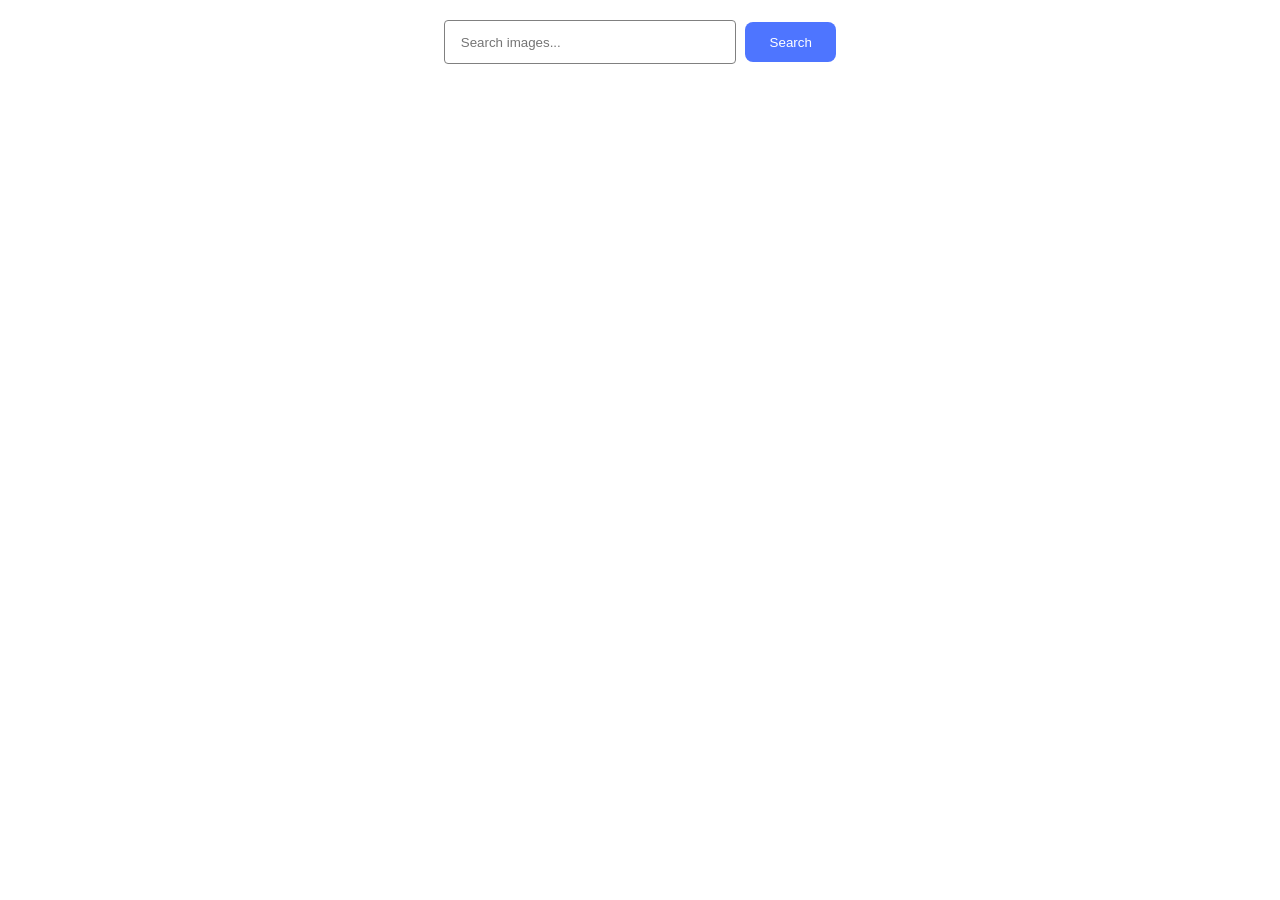
<file: src/index.html>
<!DOCTYPE html>
<html lang="en">
  <head>
    <meta charset="UTF-8" />
    <meta name="viewport" content="width=device-width, initial-scale=1.0" />
    <title>goit-js-hw-11</title>
    <link rel="stylesheet" href="./css/styles.css" />
  </head>
  <body>
    <form class="form">
      <input
        type="text"
        class="text-form"
        name="query"
        placeholder="Search images..."
      />
      <button type="submit" class="button">Search</button>
    </form>

    <ul class="gallery"></ul>

    <div class="loader-item"><span class="loader"></span></div>

    <script src="./main.js" type="module"></script>
  </body>
</html>
</file>
<file: src/css/styles.css>
:root {
  font-family: Inter, Avenir, Helvetica, Arial, sans-serif;
  font-size: 16px;
  line-height: 24px;
  font-weight: 400;

  color: #242424;
  background-color: rgba(255, 255, 255, 0.87);

  font-synthesis: none;
  text-rendering: optimizeLegibility;
  -webkit-font-smoothing: antialiased;
  -moz-osx-font-smoothing: grayscale;
  -webkit-text-size-adjust: 100%;
}

ul {
  margin: 0;
  padding: 0;
  list-style: none;
}

a {
  color: currentColor;
  text-decoration: none;
}

button {
  cursor: pointer;
}

img {
  display: block;
  width: 100%;
  height: 240px;
}

/* стили */

.form {
  margin: 20px auto;
  text-align: center;
}

input {
  border-radius: 4px;
  padding-left: 16px;
  border-radius: 4px;
  border: 1px solid #808080;
  height: 40px;
  width: 272px;
  background-color: #fff;
}
input:active {
  border-color: #4e75ff;
}
input:hover {
  border-color: black;
}

button {
  background-color: #4e75ff;
  margin-left: 5px;
  padding: 8px 16px;
  border: none;
  border-radius: 8px;
  height: 40px;
  width: 91px;
  color: #fff;
}
button:hover {
  background-color: #6c8cff;
}

.gallery {
  text-align: center;
  display: flex;
  flex-wrap: wrap;
  flex-direction: row;
  column-gap: 25px;
  row-gap: 25px;
  padding: 0 10px;
}

.gallery-item {
  border: 1px solid #808080;
  width: 350px;
  height: 300px;
}

.item-text {
  display: flex;
  flex-direction: row;
  margin: 6px 10px;
  gap: 20px;
}

.item-text ul {
  font-weight: 600;
  color: #2e2f42;
}

.item-text li {
  font-weight: 400;
  color: #2e2f42;
}

/* загрузка */

.loader-item {
  display: flex;
  justify-content: center;
  align-items: center;
}

.loader {
  width: 68px;
  height: 68px;
  border-radius: 50%;
  display: none;
  position: relative;
  background: linear-gradient(0deg, rgba(255, 61, 0, 0.2) 33%, #ff3d00 100%);
  box-sizing: border-box;
  animation: rotation 1s linear infinite;
}
.loader::after {
  content: '';
  box-sizing: border-box;
  position: absolute;
  left: 50%;
  top: 50%;
  transform: translate(-50%, -50%);
  width: 64px;
  height: 64px;
  border-radius: 50%;
  background: #fff;
}
@keyframes rotation {
  0% {
    transform: rotate(0deg);
  }
  100% {
    transform: rotate(360deg);
  }
}
</file>
